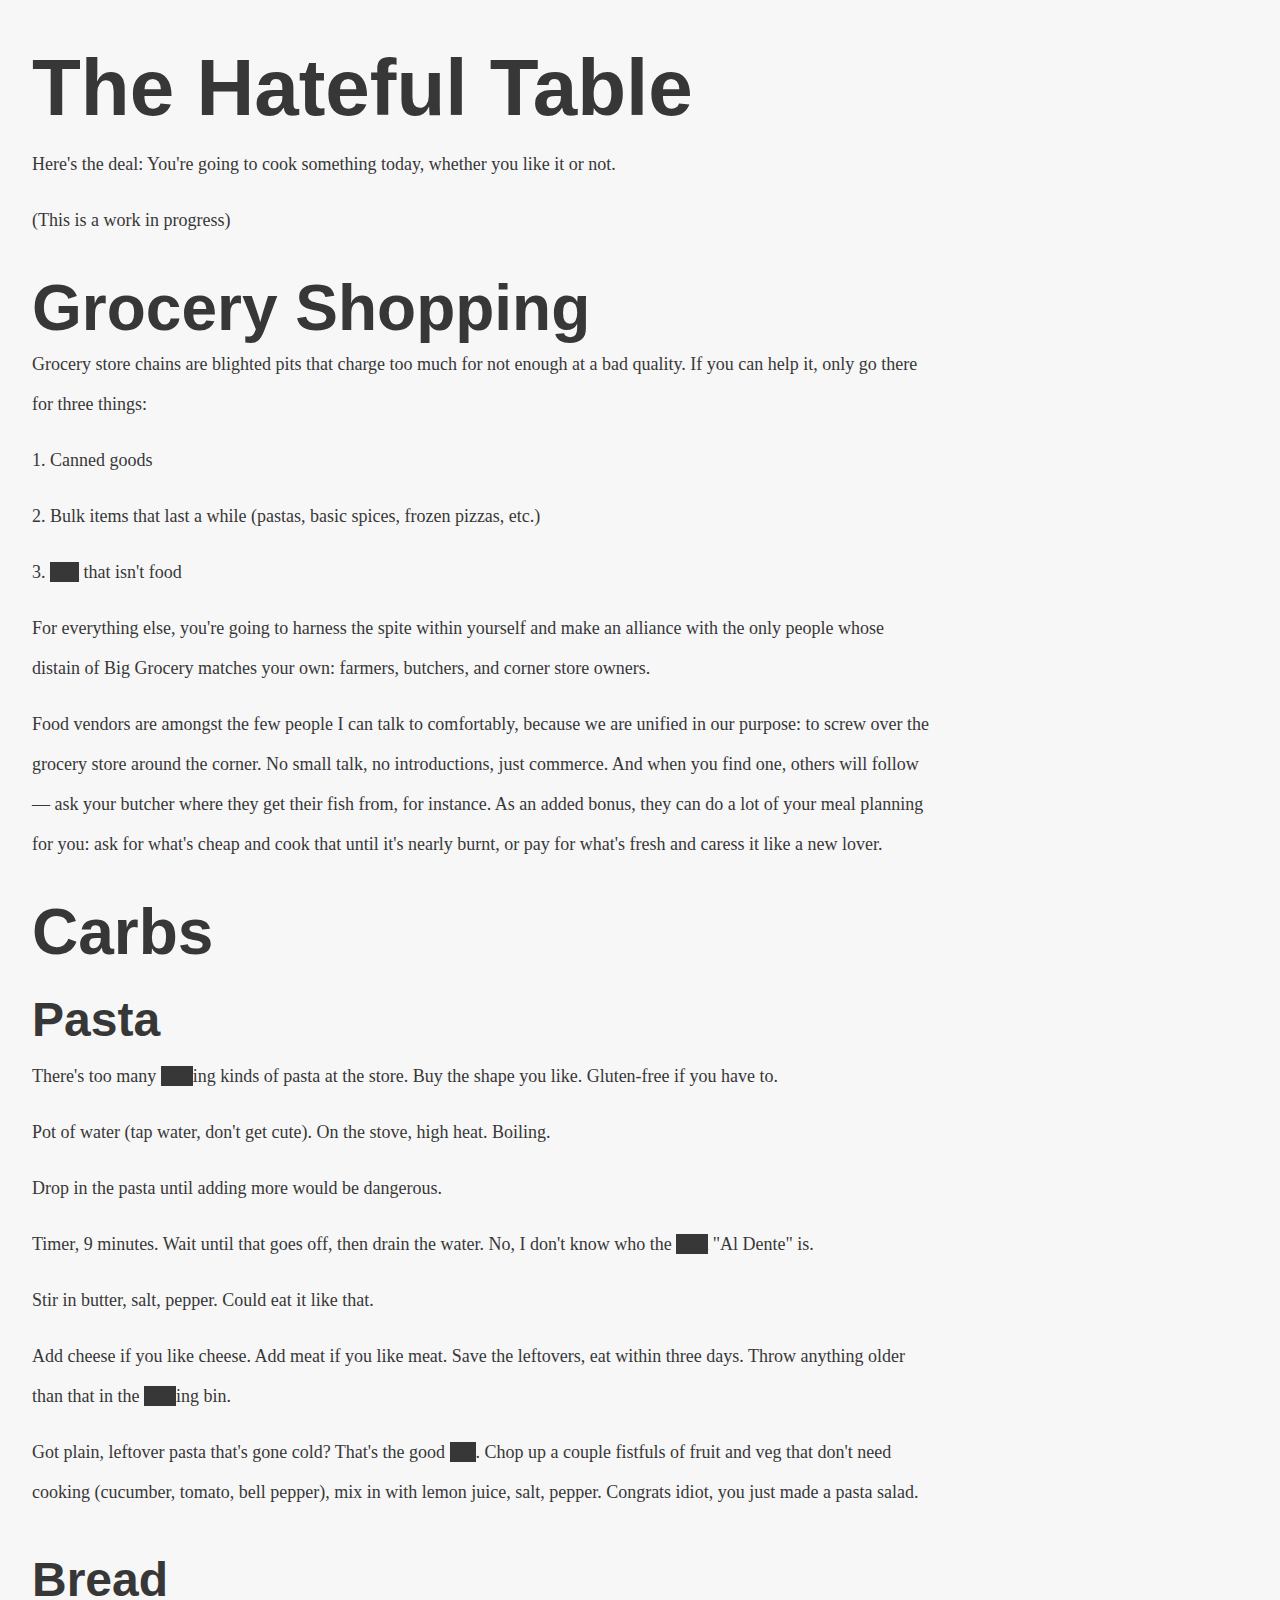
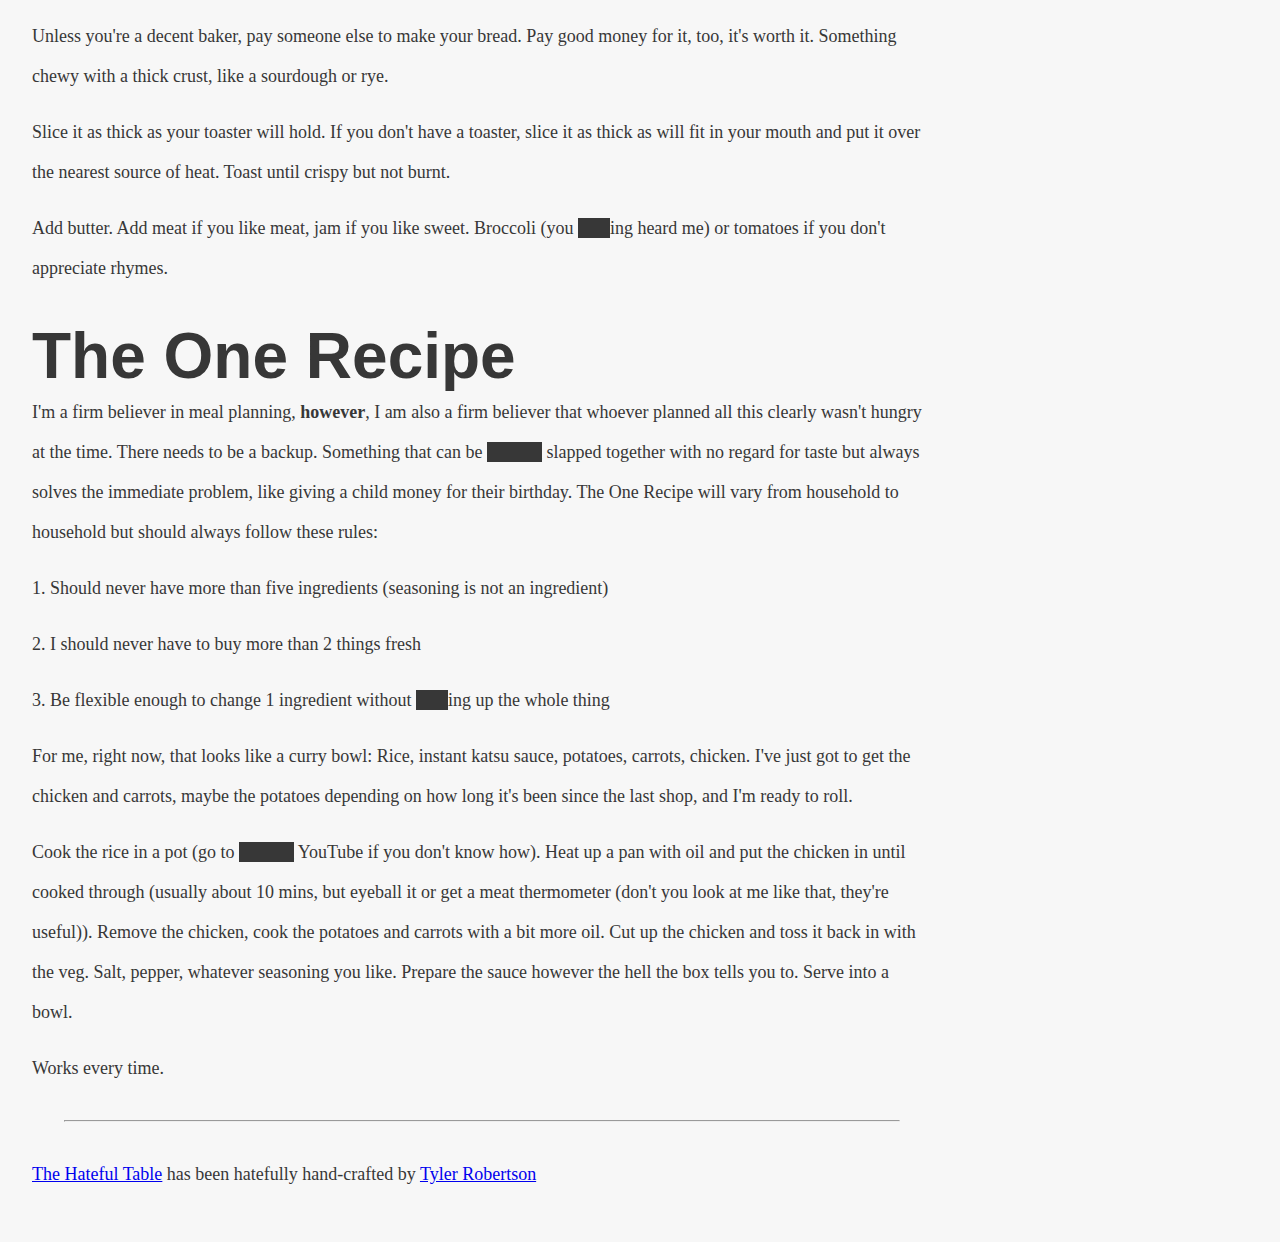
<file: html/index.html>
<html>
  <head>
    <title>The Hateful Table</title>
    <link rel="stylesheet" href="style.css" />
  </head>
  <body>
    <main>
<h1><a href="#The Hateful Table">The Hateful Table</a></h1>

<p>Here's the deal: You're going to cook something today, whether you like it or not.</p>

<p>(This is a work in progress)</p>
<h1><a href="#Grocery Shopping">Grocery Shopping</a></h1>

<p>Grocery store chains are blighted pits that charge too much for not enough at a bad quality. If you can help it, only go there for three things:</p>

<p>1. Canned goods</p>

<p>2. Bulk items that last a while (pastas, basic spices, frozen pizzas, etc.)</p>

<p>3. <i>Shit</i> that isn't food</p>

<p>For everything else, you're going to harness the spite within yourself and make an alliance with the only people whose distain of Big Grocery matches your own: farmers, butchers, and corner store owners. </p>

<p>Food vendors are amongst the few people I can talk to comfortably, because we are unified in our purpose: to screw over the grocery store around the corner. No small talk, no introductions, just commerce. And when you find one, others will follow — ask your butcher where they get their fish from, for instance. As an added bonus, they can do a lot of your meal planning for you: ask for what's cheap and cook that until it's nearly burnt, or pay for what's fresh and caress it like a new lover.</p>
<h1><a href="#Carbs">Carbs</a></h1>

<h2><a href="#Pasta">Pasta</a></h2>

<p>There's too many <i>fuck</i>ing kinds of pasta at the store. Buy the shape you like. Gluten-free if you have to.</p>

<p>Pot of water (tap water, don't get cute). On the stove, high heat. Boiling.</p>

<p>Drop in the pasta until adding more would be dangerous. </p>

<p>Timer, 9 minutes. Wait until that goes off, then drain the water. No, I don't know who the <i>fuck</i> "Al Dente" is. </p>

<p>Stir in butter, salt, pepper. Could eat it like that. </p>

<p>Add cheese if you like cheese. Add meat if you like meat. Save the leftovers, eat within three days. Throw anything older than that in the <i>fuck</i>ing bin.</p>

<p>Got plain, leftover pasta that's gone cold? That's the good <i>shit</i>. Chop up a couple fistfuls of fruit and veg that don't need cooking (cucumber, tomato, bell pepper), mix in with lemon juice, salt, pepper. Congrats idiot, you just made a pasta salad.</p>

<h2><a href="#Bread">Bread</a></h2>

<p>Unless you're a decent baker, pay someone else to make your bread. Pay good money for it, too, it's worth it. Something chewy with a thick crust, like a sourdough or rye.</p>

<p>Slice it as thick as your toaster will hold. If you don't have a toaster, slice it as thick as will fit in your mouth and put it over the nearest source of heat. Toast until crispy but not burnt. </p>

<p>Add butter. Add meat if you like meat, jam if you like sweet. Broccoli (you <i>fuck</i>ing heard me) or tomatoes if you don't appreciate rhymes.</p>
<h1><a href="#The One Recipe">The One Recipe</a></h1>

<p>I'm a firm believer in meal planning, <b>however</b>, I am also a firm believer that whoever planned all this clearly wasn't hungry at the time. There needs to be a backup. Something that can be <i>fucking</i> slapped together with no regard for taste but always solves the immediate problem, like giving a child money for their birthday. The One Recipe will vary from household to household but should always follow these rules:</p>

<p>1. Should never have more than five ingredients (seasoning is not an ingredient)</p>
<p>2. I should never have to buy more than 2 things fresh</p>
<p>3. Be flexible enough to change 1 ingredient without <i>fuck</i>ing up the whole thing</p>

<p>For me, right now, that looks like a curry bowl: Rice, instant katsu sauce, potatoes, carrots, chicken. I've just got to get the chicken and carrots, maybe the potatoes depending on how long it's been since the last shop, and I'm ready to roll.</p>

<p>Cook the rice in a pot (go to <i>fucking</i> YouTube if you don't know how). Heat up a pan with oil and put the chicken in until cooked through (usually about 10 mins, but eyeball it or get a meat thermometer (don't you look at me like that, they're useful)). Remove the chicken, cook the potatoes and carrots with a bit more oil. Cut up the chicken and toss it back in with the veg. Salt, pepper, whatever seasoning you like. Prepare the sauce however the hell the box tells you to. Serve into a bowl.</p>

<p>Works every time.</p>
        <hr />
        <p><a href="https://thehatefultable.com">The Hateful Table</a> has been hatefully hand-crafted by <a href="https://www.aTylerRobertson.com">Tyler Robertson</a></p>
    </main>
    <script src="https://tyler-visitor-tracker.glitch.me/hey.js"></script>
  </body>
</html>
</file>
<file: html/style.css>
body {
  font-size: min(18px, 200%);
  background: #F7F7F7;
  color: #373737;
  margin: 0;
  font-family: serif;
  line-height: 2.5rem;
}

main {
  margin: 3rem 2rem;
  max-width: 900px;
}

h1, h2, h3 {
  font-family: sans-serif;
  margin: 0;
  margin-top: 3rem;
}

h3 {
  font-size: 2rem;
}

h2 {
  font-size: 3rem;
}

h1 {
  font-size: 4rem;
}

h1:first-of-type {
  font-size: 5rem;
  line-height: 5rem;
  margin-top: 0;
}

h1 a {
  color: #373737;
  text-decoration: none;
}

h1 a:hover {
  color: #595959;
}

h2 a {
  color: #373737;
  text-decoration: none;
}

h2 a:hover {
  color: #595959;
}

hr {
  margin: 2rem;
}

p {
  margin: 1rem 0;
}

i {
  font-style: normal;
  background: #373737;
}
</file>
